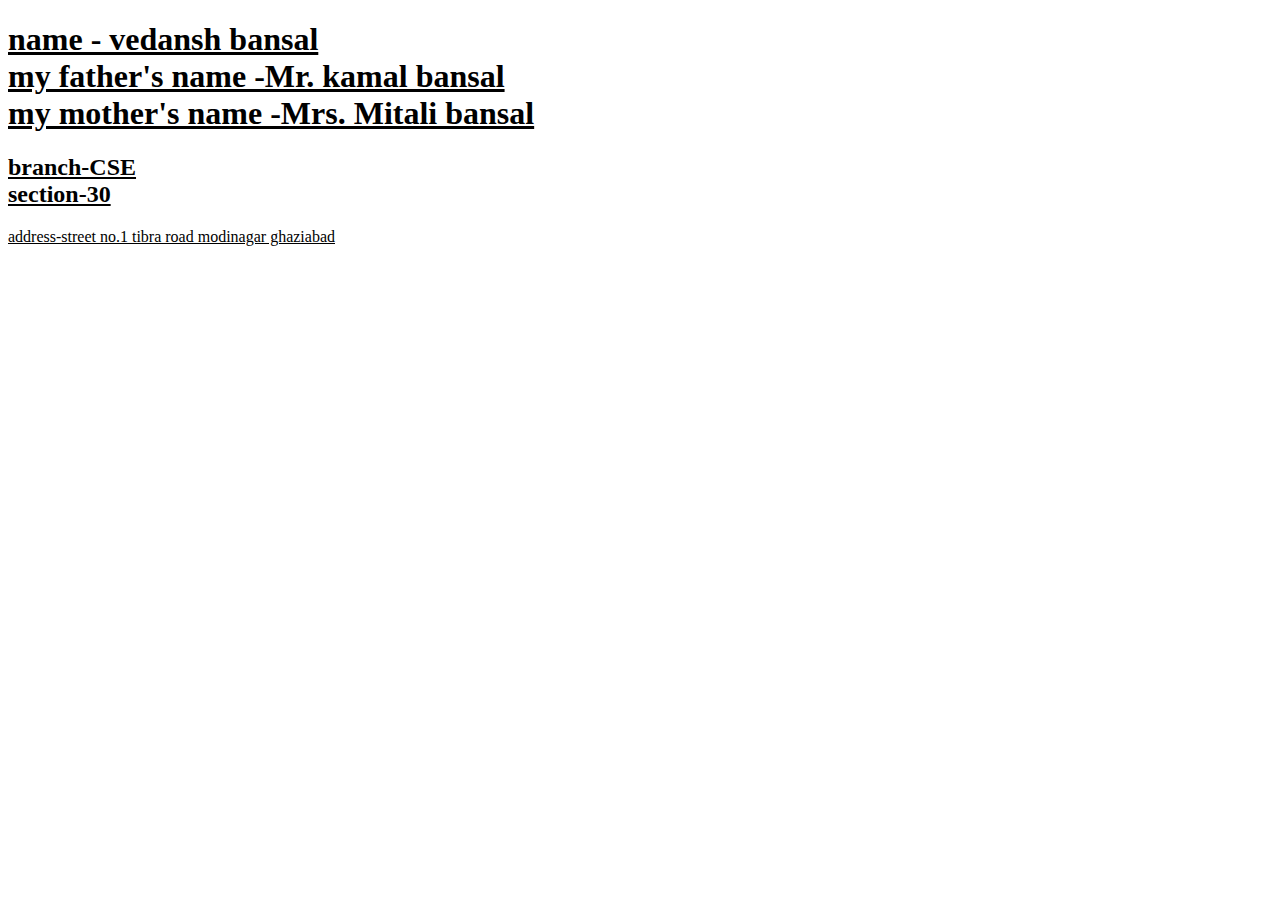
<file: index.html>
<!DOCTYPE html>
<html lang="en">
<head>
    <meta charset="UTF-8">
    <meta name="viewport" content="width=device-width, initial-scale=1.0">
    <title>My first HTML page</title>
</head>
<body>
    <h1><u> name - vedansh bansal<br>my father's name -Mr. kamal bansal<br>my mother's name -Mrs. Mitali bansal</h1>
    <h2>branch-CSE<br>section-30</h2>
    <p>address-street no.1 tibra road modinagar ghaziabad</p>
</body>
</html>
</file>
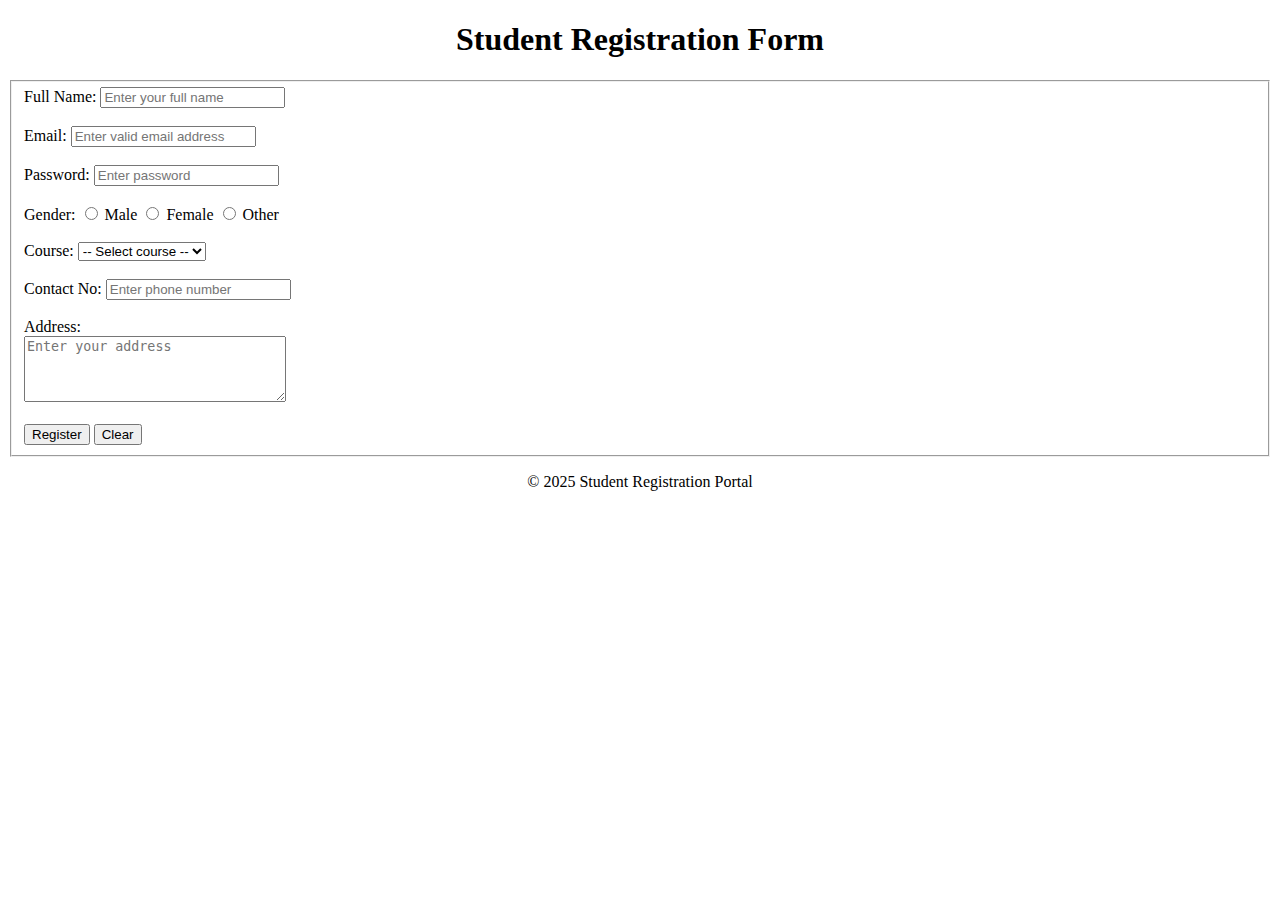
<file: classtest.html>
<!DOCTYPE html>
<html lang="en">
<head>
    <meta charset="UTF-8">
    <meta name="viewport" content="width=device-width, initial-scale=1.0">
    <title></title>
</head>
<body>
    <h1 align="center">Student Registration Form</h1>
    <form action="./response.html" target="_blank" name="Student Registration Form" method="post">
        <fieldset>
            <label for="name">Full Name:</label>
            <input type="text" id="name" name="name" placeholder="Enter your full name" required>
            <br><br>
            <label for="email">Email:</label>
            <input type="email" id="email" name="email" placeholder="Enter valid email address" required>
            <br><br>
            <lable for="password">Password:</lable>
            <input type="password" id="password" name="password" placeholder="Enter password" required>
            <br><br>
            <label for="gender">Gender:</label>
            <input type="radio" id="male" name="gender" value="male" required>
            <lable for="male">Male</lable>
            <input type="radio" id="female" name="gender" value="female" required>
            <lable for="female">Female</lable>
            <input type="radio" id="other" name="gender" value="walmart bag" required>
            <lable for="other">Other</lable>
            <br><br>
            <label for="courses">Course:</label>
            <select id="courses" name="courses" required>
                <option value="" disabled selected>-- Select course --</option>
                <option value="btech">B.Tech</option>
                <option value="bca">BCA</option>
                <option value="bsc">B.Sc</option>
                <option value="mba">MBA</option>
            </select>
            <br><br>
            <label for="tel">Contact No:</label>
            <input type="tel" id="tel" name="tel" placeholder="Enter phone number" required>
            <br><br>
            <lable for="address">Address:</lable><br>
            <textarea id="address" name="address" rows="4" cols="30" placeholder="Enter your address" required></textarea> 
            <br><br>
            <input type="submit" value="Register">
            <input type="reset" value="Clear">
        </fieldset>
    </form>
    <p align="center">&copy; 2025 Student Registration Portal</p>
</body>
</html>
</file>
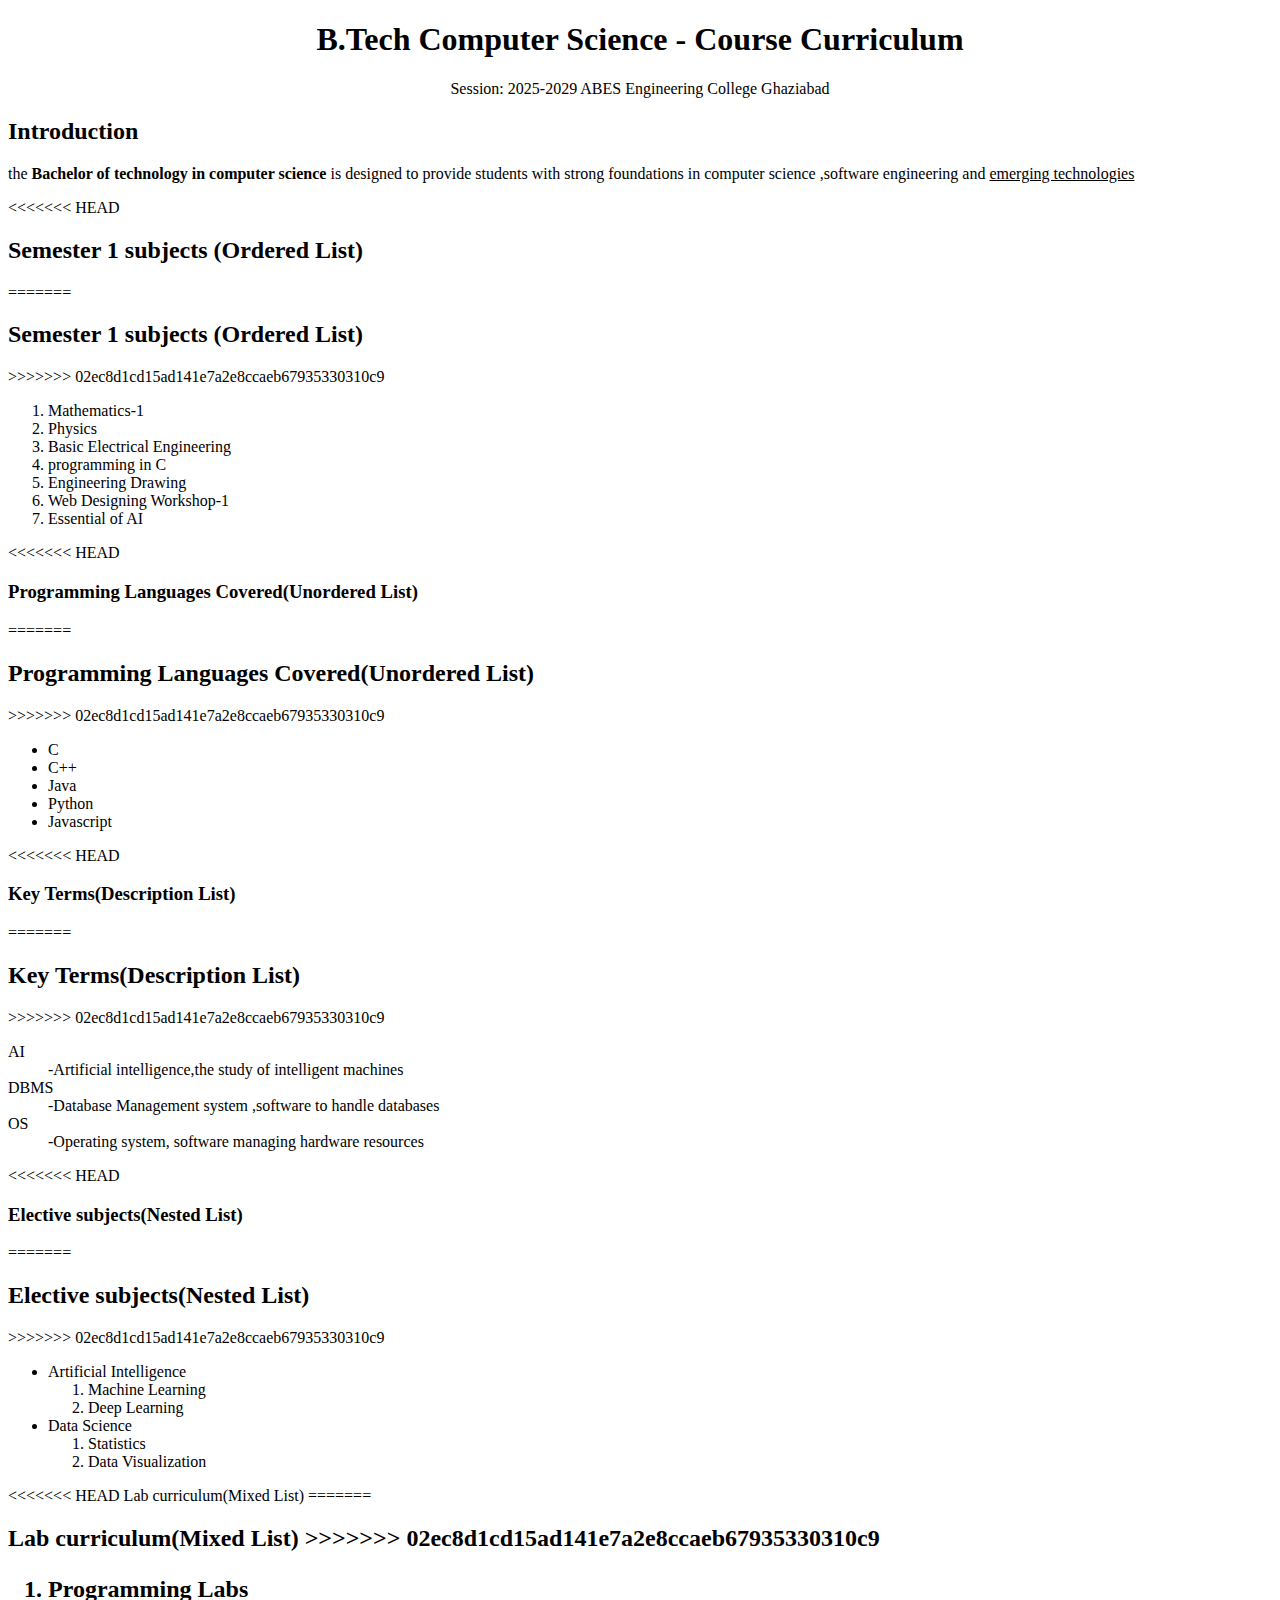
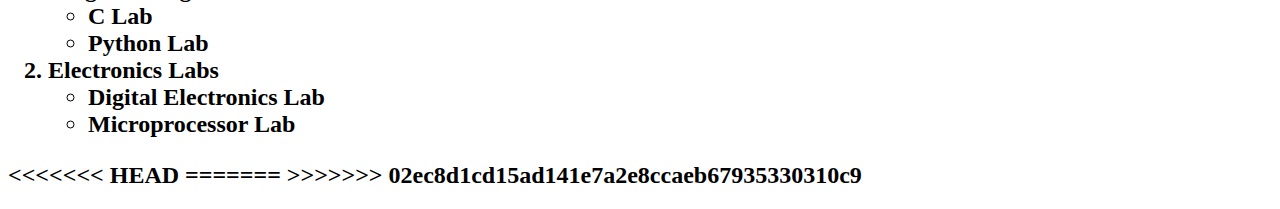
<file: exp.1.html>
<!DOCTYPE html>
<html lang="en">
<head>
    <title>course curriculum</title>
</head>
<body>
    <h1 style="text-align: center;">B.Tech Computer Science - Course Curriculum</h1>
    <p style="text-align: center;">Session: 2025-2029 ABES Engineering College Ghaziabad</p>
    <h2>Introduction</h2>
    <p>the <b>Bachelor of technology in computer science</b> is designed to provide students with strong foundations in computer science ,software engineering and <u>emerging technologies</u></p>
<<<<<<< HEAD
    <h2>Semester 1 subjects (Ordered List)</h2>
=======
    <h2>Semester 1 subjects (Ordered List)</h3>
>>>>>>> 02ec8d1cd15ad141e7a2e8ccaeb67935330310c9
    <ol>
        <li>Mathematics-1</li>
        <li>Physics</li>
        <li>Basic Electrical Engineering</li>
        <li>programming in C</li>
        <li>Engineering Drawing</li>
        <li>Web Designing Workshop-1</li>
        <li>Essential of AI</li>
    </ol>  
<<<<<<< HEAD
    <h3>Programming Languages Covered(Unordered List)</h3>  
=======
    <h2>Programming Languages Covered(Unordered List)</h4>  
>>>>>>> 02ec8d1cd15ad141e7a2e8ccaeb67935330310c9
    <ul>
        <Li>C</Li>
        <li>C++</li>
        <li>Java</li>
        <li>Python</li>
        <li>Javascript</li>
    </ul>
<<<<<<< HEAD
    <h3>Key Terms(Description List)</h3>
=======
    <h2>Key Terms(Description List)</h5>
>>>>>>> 02ec8d1cd15ad141e7a2e8ccaeb67935330310c9
    <dl>
        <dt>AI</dt>
        <dd>-Artificial intelligence,the study of intelligent machines</dd>
        <dt>DBMS</dt>
        <dd>-Database Management system ,software to handle databases</dd>
        <dt>OS</dt>
        <dd>-Operating system, software managing hardware resources</dd>
    </dl>
<<<<<<< HEAD
    <h3>Elective subjects(Nested List)</h3>
=======
    <h2>Elective subjects(Nested List)</h6>
>>>>>>> 02ec8d1cd15ad141e7a2e8ccaeb67935330310c9
    <ul>
        <li>Artificial Intelligence</li>
        <ol>
            <li>Machine Learning</li>
            <li>Deep Learning</li>
        </ol>
        <li>Data Science</li>
        <ol>
            <li>Statistics</li>
            <li>Data Visualization</li>
        </ol>
    </ul>
<<<<<<< HEAD
    <h7>Lab curriculum(Mixed List)</h7>
=======
    <h2>Lab curriculum(Mixed List)</h7>
>>>>>>> 02ec8d1cd15ad141e7a2e8ccaeb67935330310c9
    <ol>
        <li>Programming Labs </li>
        <ul>
            <li>C Lab</li>
            <li>Python Lab</li>
        </ul>
        <li>Electronics Labs</li>
        <ul>
            <li>Digital Electronics Lab</li>
            <li>Microprocessor Lab</li>
        </ul>
    </ol>
<<<<<<< HEAD

</body>
</html>
=======
</body>
</html>
>>>>>>> 02ec8d1cd15ad141e7a2e8ccaeb67935330310c9
</file>
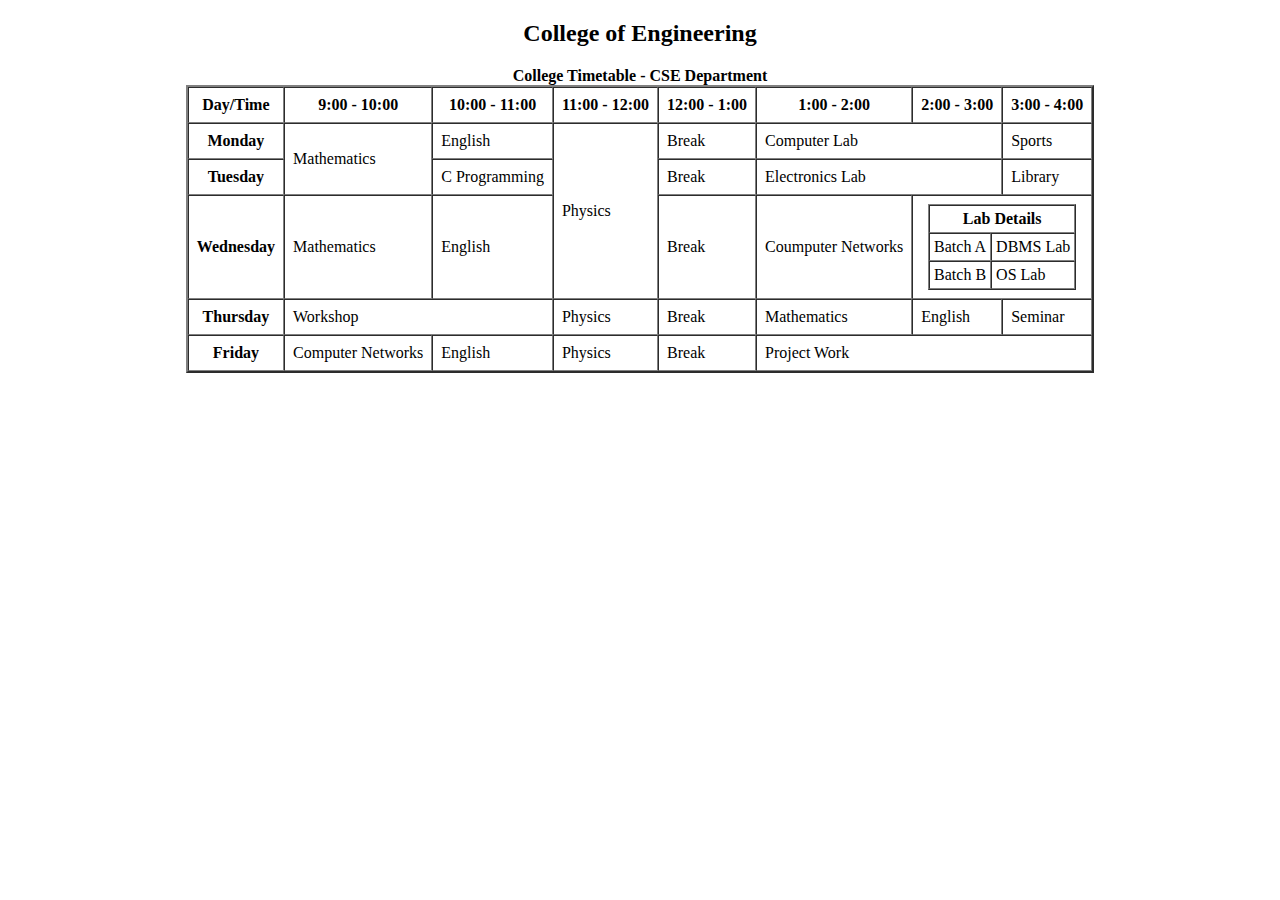
<file: exp.3.html>
<!DOCTYPE html>
<html>
<head>
    <title>College Timetable</title>
</head>
<body>
    <h2 align="center">College of Engineering</h2>
    <table border="2" align="center" cellpadding="8" cellspacing="0">
        <caption><b>College Timetable - CSE Department</b></caption>
        <tr>
            <th>Day/Time</th>
            <th>9:00 - 10:00</th>
            <th>10:00 - 11:00</th>
            <th>11:00 - 12:00</th>
            <th>12:00 - 1:00</th>
            <th>1:00 - 2:00</th>
            <th>2:00 - 3:00</th>
            <th>3:00 - 4:00</th>
        </tr>
        <tr>
            <th>Monday</th>
            <td rowspan="2">Mathematics</td>
            <td>English</td>
            <td rowspan="3">Physics</td>
            <td>Break</td>
            <td colspan="2"> Computer Lab</td>
            <td>Sports</td>
        </tr>
        <tr>
            <th>Tuesday</th>
            <td>C Programming</td>
            <td>Break</td>
            <td colspan="2"> Electronics Lab</td>
            <td>Library</td>
        </tr>
        <tr>
            <th>Wednesday</th>
            <td>Mathematics</td>
            <td>English</td>
            <td>Break</td>
            <td>Coumputer Networks</td>
            <td colspan="2" align="center">
                <table border="1" cellpadding="4" cellspacing="0">
                    <tr><th colspan="2">Lab Details</th></tr>
                    <tr><td>Batch A</td><td>DBMS Lab</td></tr>
                    <tr><td>Batch B</td><td>OS Lab</td></tr>
                </table>
            </td>
        </tr>
        <tr>
            <th>Thursday</th>
            <td colspan="2">Workshop</td>
            <td>Physics</td>
            <td>Break</td>
            <td>Mathematics</td>
            <td>English</td>
            <td>Seminar</td>
        </tr>
        <tr>
            <th>Friday</th>
            <td>Computer Networks</td>
            <td>English</td>
            <td>Physics</td>
            <td>Break</td>
            <td colspan="3">Project Work</td>
        </tr>
    </table>
</body>
</html>
</file>
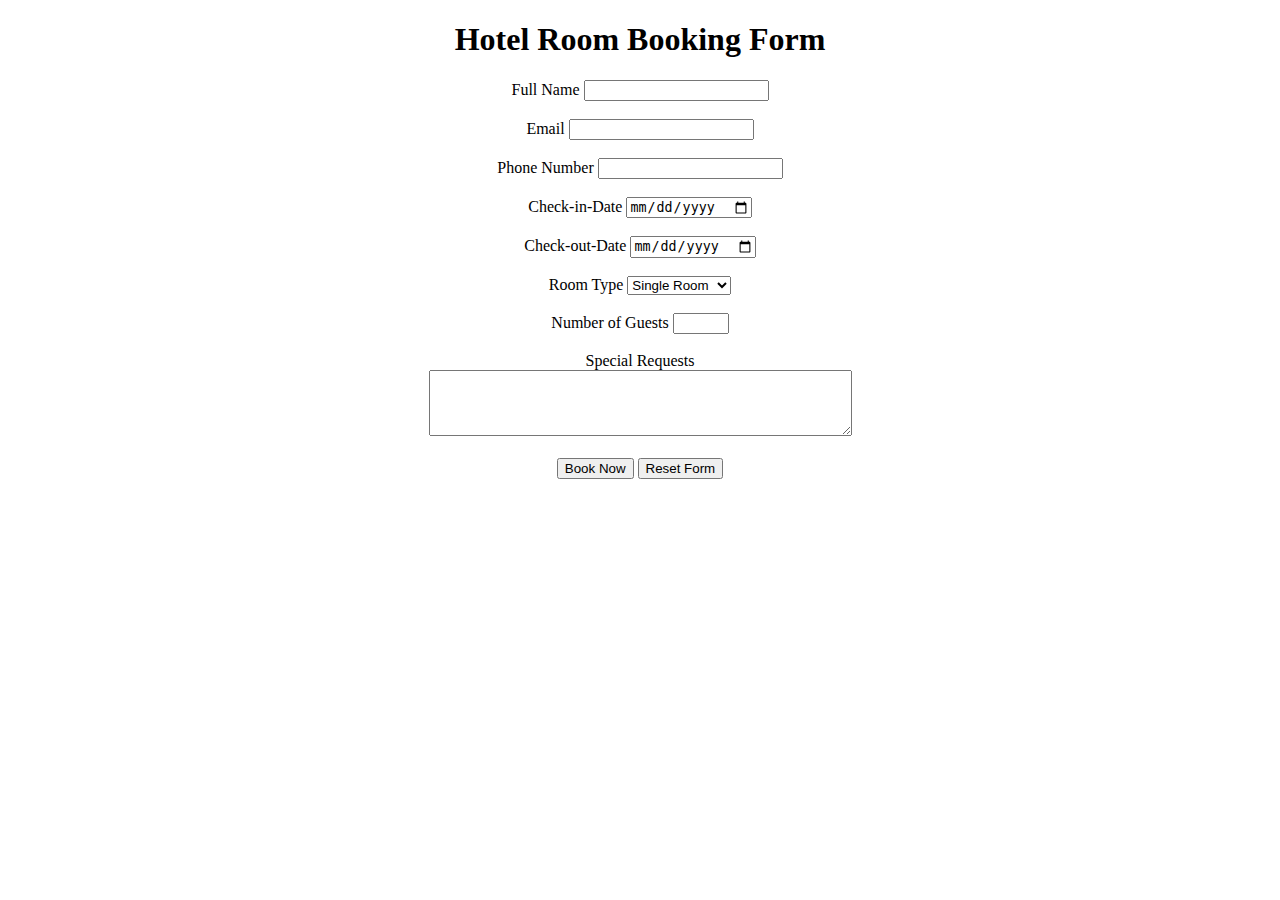
<file: exp.4.html>
<!DOCTYPE html>
<html lang="en">
    <head>
        <title>Hotel Room Booking Form</title>
    </head>
    <body>
        <div style="text-align:center">
        <h1>Hotel Room Booking Form</h1>
        <form action="#" method="post">
           <label for="name">Full Name</label>
           <input type="text" id="name" name="name" required>
           <br><br>
           <label for="email">Email</label>
           <input type="email" id="email" name="email" required>
           <br><br>
           <label for="phone ">Phone Number</label>
           <input type="phone no." id="phone " name="phone no." required>
           <br><br>
           <label for="checkin">Check-in-Date</label>
           <input type="date" id="checkin" name="checkin" required>
           <br><br>
           <label for="checkout">Check-out-Date</label>
           <input type="date" id="checkout" name="checkout" required>
           <br><br>
           <label for="room">Room Type</label>
           <select id="room" name="room" required>
            <option value="single">Single Room</option>
            <option value="double">Double Room</option>
            <option value="suite">Suite</option>
           </select>
           <br><br>
           <label for="guests">Number of Guests</label>
           <input type="number" id="guests" name="guests" min="1" max="10" required>
           <br><br>
           <label for="requests">Special Requests</label><br>
           <textarea id="requests" name="requests" rows="4" cols="50"></textarea>
           <br><br>
           <button type="submit">Book Now</button>
           <button type="reset">Reset Form</button>
        </form>
        </div>
    </body>
</html>
</file>
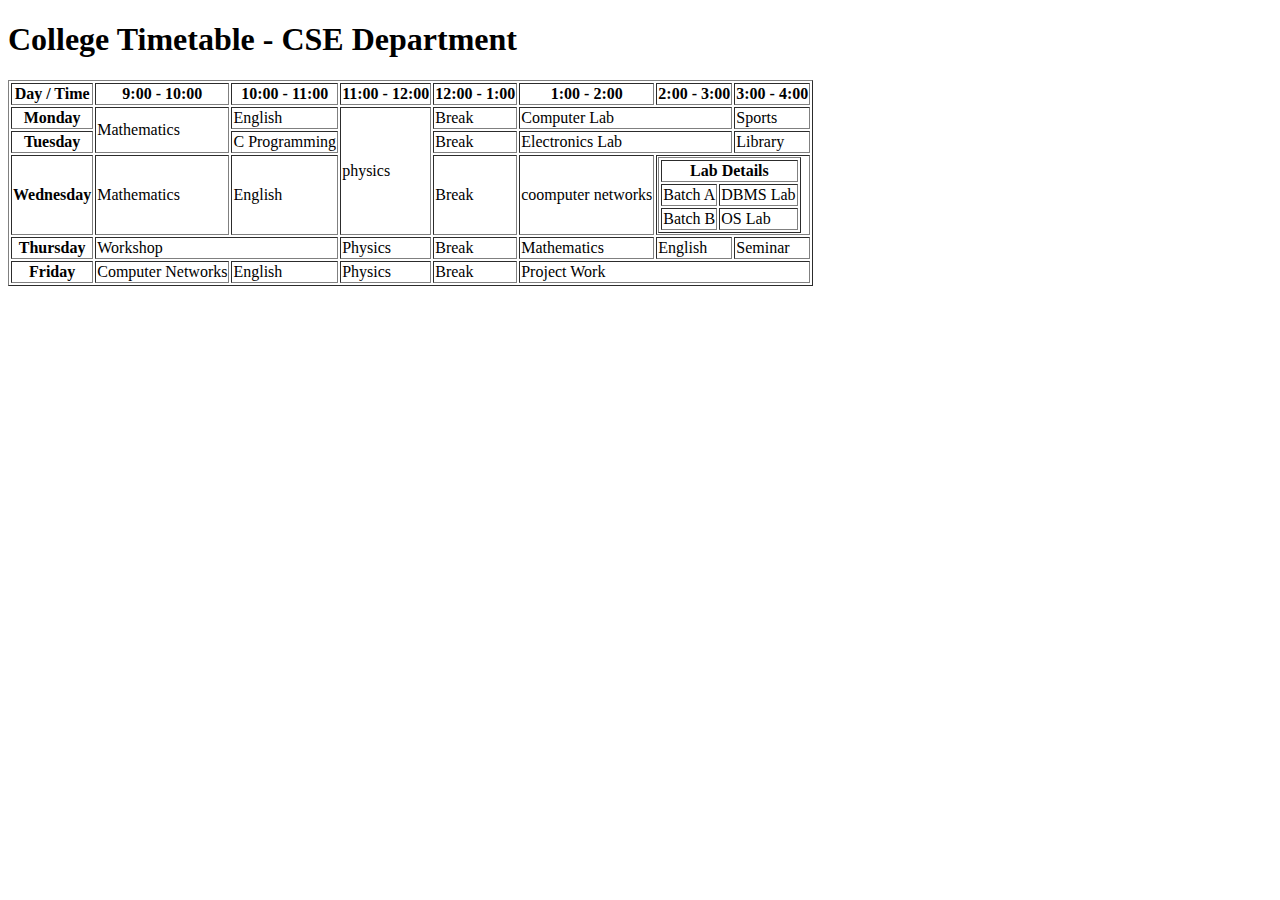
<file: Experiment3.html>
<!DOCTYPE html>
<html lang="en">
<head>
    <title>College Timetable - CSE Department</title>
</head>
<body>
<h1>College Timetable - CSE Department</h1>
<table border="1">
    <tr>
        <th>Day / Time</th>
        <th>9:00 - 10:00</th>
        <th>10:00 - 11:00</th>
        <th>11:00 - 12:00</th>
        <th>12:00 - 1:00</th>
        <th>1:00 - 2:00</th>
        <th>2:00 - 3:00</th>
        <th>3:00 - 4:00</th>
    </tr>
    <tr>
        <th>Monday</th>
        <td rowspan="2">Mathematics</td>
        <td>English</td>
        <td rowspan="3">physics</td>
        <td>Break</td>
        <td colspan="2">Computer Lab</td>
        <td>Sports</td>
    </tr>
    <tr>
        <th>Tuesday</th>
        <td>C Programming</td>
        <td>Break</td>
        <td colspan="2">Electronics Lab</td>
        <td>Library</td>
    </tr>
    <tr>
        <th>Wednesday</th>
        <td>Mathematics</td>
        <td>English</td>
        <td>Break</td>
        <td>coomputer networks</td>
        <td colspan="2">
            <table border="1">
                <tr>
                    <th colspan="2">Lab Details</th>
                </tr>
                <tr>
                    <td>Batch A</td>
                    <td>DBMS Lab</td>
                </tr>
                <tr>
                    <td>Batch B</td>
                    <td>OS Lab</td>
                </tr>
            </table>
        </td>
    </tr>
    <tr>
        <th>Thursday</th>
        <td colspan="2">Workshop</td> 
        <td>Physics</td>
        <td>Break</td>
        <td>Mathematics</td>
        <td>English</td>
        <td>Seminar</td>
    </tr>
    <tr>
        <th>Friday</th>
        <td>Computer Networks</td>
        <td>English</td>
        <td>Physics</td>
        <td>Break</td>
        <td colspan="3">Project Work</td>
    </tr>
</table>
</body>
</html>
</file>
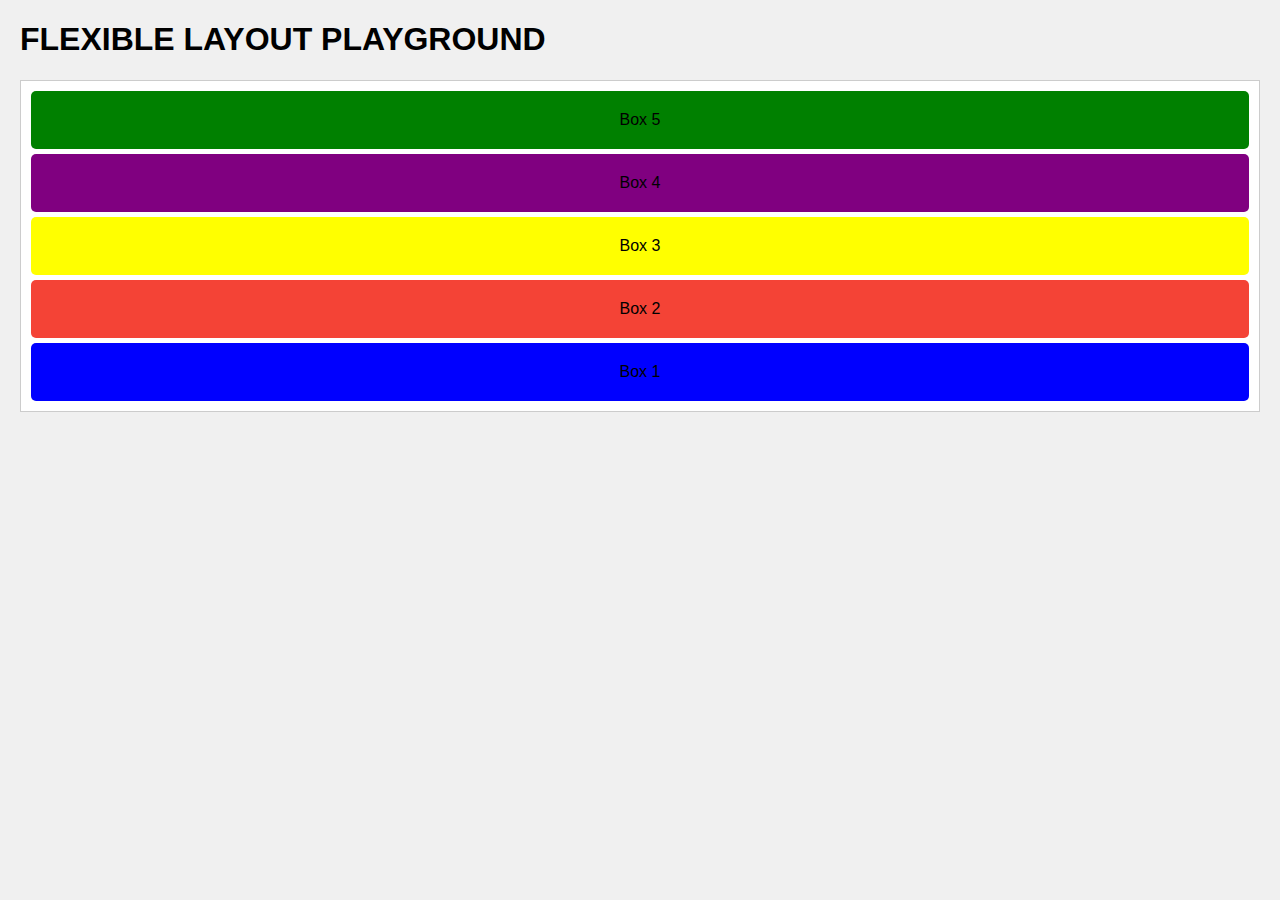
<file: flex.html>
<!DOCTYPE html>
<html lang="en">
<head>
    <meta charset="UTF-8">
    <meta name="viewport" content="width=device-width, initial-scale=1.0">
    <title>Document</title>
    <style>
        body{
            font-family: Arial,sans-serif;
            margin: 20px;
            background-color: #f0f0f0;
        }
        .container{
            display: flex;
            gap: 5px;
            flex-direction: column-reverse;
            background-color: #fff;
            padding: 10px;
            border: 1px solid #ccc;
        } 
        .box{
            color: black;
            padding: 20px;
            text-align: center;
            border-radius: 5px;
        }
        .box1{ background-color: blue;}
        .box2{ background-color: #f44336;}
        .box3{ background-color: yellow; }
        .box4{ background-color: purple; }
        .box5{ background-color: green; }
    </style>
</head>
<body>
    <h1>FLEXIBLE LAYOUT PLAYGROUND</h1>
    <div class="container">
        <div class="box box1">Box 1</div>
        <div class="box box2">Box 2</div>
        <div class="box box3">Box 3</div>
        <div class="box box4">Box 4</div>
        <div class="box box5">Box 5</div>
    </div>
</body>
</html>
</file>
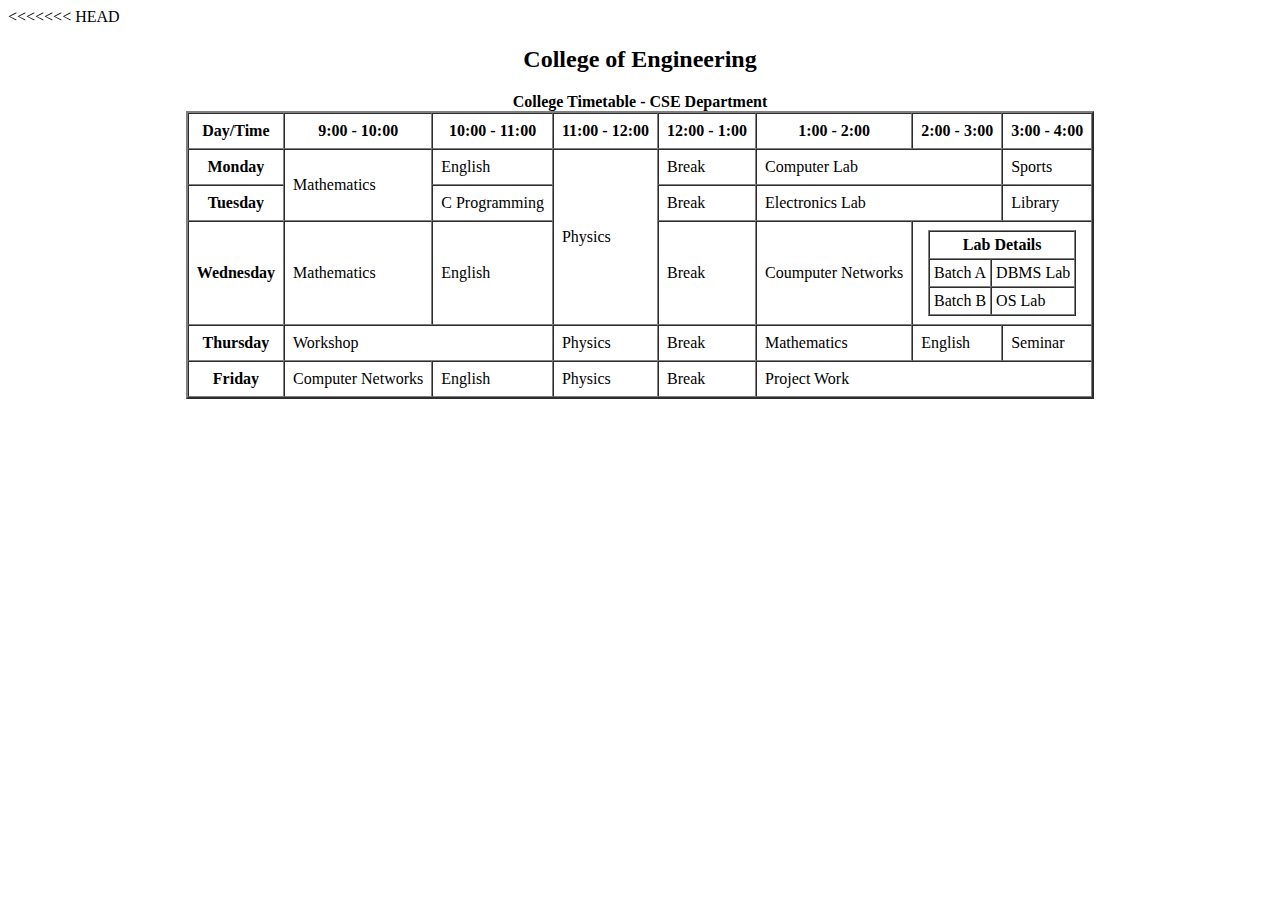
<file: midterm1.0505.html>
<<<<<<< HEAD
<!DOCTYPE html>
<html lang="en">
<head>
    <title>College Timetable</title>
</head>
<body>
    <h2 align="center">College of Engineering</h2>
    <table border="2" align="center" cellpadding="8" cellspacing="0">
        <caption><b>College Timetable - CSE Department</b></caption>
        <tr>
            <th>Day/Time</th>
            <th>9:00 - 10:00</th>
            <th>10:00 - 11:00</th>
            <th>11:00 - 12:00</th>
            <th>12:00 - 1:00</th>
            <th>1:00 - 2:00</th>
            <th>2:00 - 3:00</th>
            <th>3:00 - 4:00</th>
        </tr>
        <tr>
            <th>Monday</th>
            <td rowspan="2">Mathematics</td>
            <td>English</td>
            <td rowspan="3">Physics</td>
            <td>Break</td>
            <td colspan="2"> Computer Lab</td>
            <td>Sports</td>
        </tr>
        <tr>
            <th>Tuesday</th>
            <td>C Programming</td>
            <td>Break</td>
            <td colspan="2"> Electronics Lab</td>
            <td>Library</td>
        </tr>
        <tr>
            <th>Wednesday</th>
            <td>Mathematics</td>
            <td>English</td>
            <td>Break</td>
            <td>Coumputer Networks</td>
            <td colspan="2" align="center">
                <table border="1" cellpadding="4" cellspacing="0">
                    <tr><th colspan="2">Lab Details</th></tr>
                    <tr><td>Batch A</td><td>DBMS Lab</td></tr>
                    <tr><td>Batch B</td><td>OS Lab</td></tr>
                </table>
            </td>
        </tr>
        <tr>
            <th>Thursday</th>
            <td colspan="2">Workshop</td>
            <td>Physics</td>
            <td>Break</td>
            <td>Mathematics</td>
            <td>English</td>
            <td>Seminar</td>
        </tr>
        <tr>
            <th>Friday</th>
            <td>Computer Networks</td>
            <td>English</td>
            <td>Physics</td>
            <td>Break</td>
            <td colspan="3">Project Work</td>
        </tr>
    </table>
</body>
</html>
</file>
